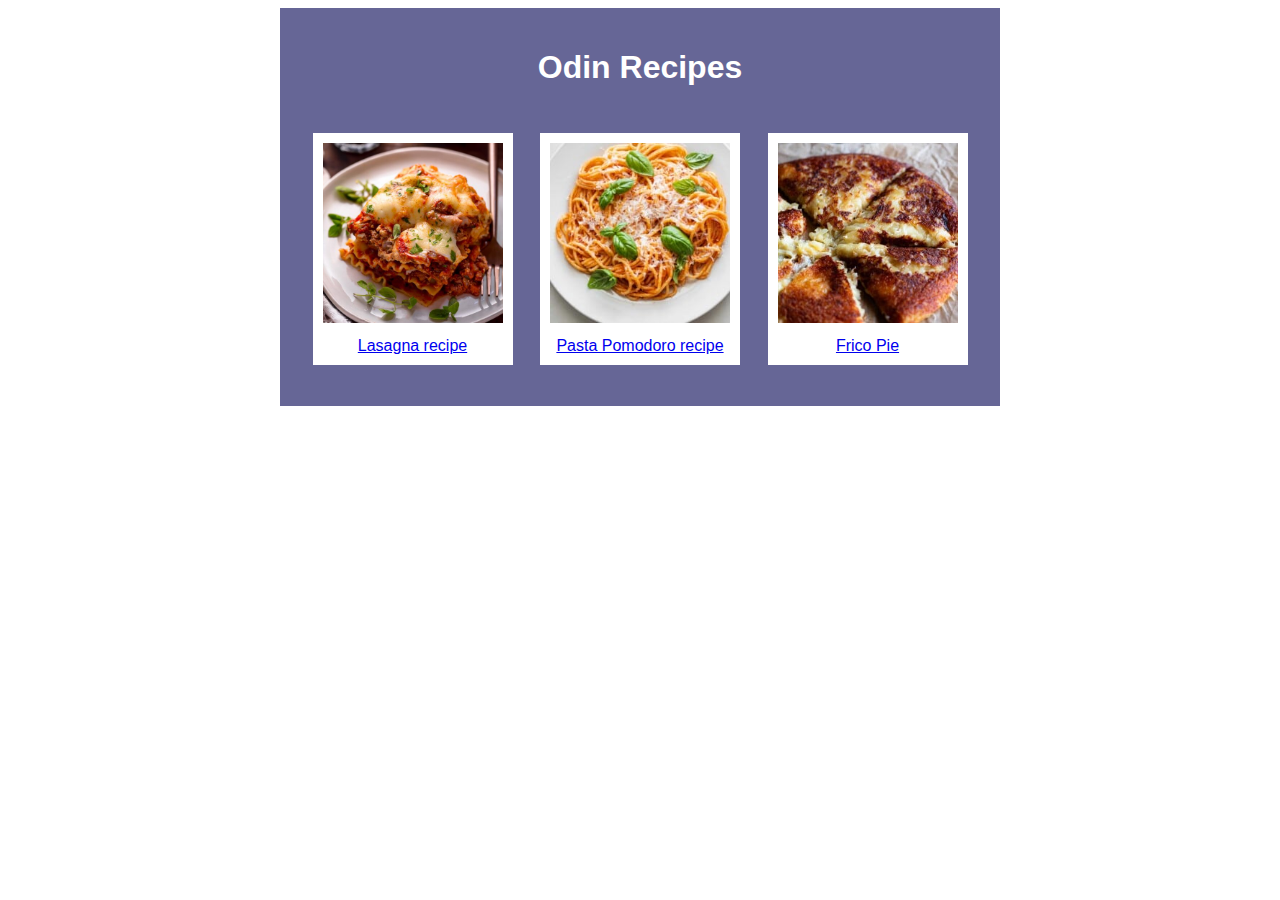
<file: index.html>
<!DOCTYPE html>
<html lang="en">
    <head>
        <meta charset="utf-8">
        <link rel="stylesheet" href="./style.css">
        <title>Odin Recipes</title>
    </head>
    <body>
        <div class="conteiner">
            <h1 class="title">Odin Recipes</h1>
            <ul>
                <li>
                    <img class="recipe-img" src="./img/lasagna.jpg" alt="Lasagna">
                    <a class="recipe-name" href="./recipes/lasagna.html">Lasagna recipe</a>
                </li>
                <li>
                    <img class="recipe-img" src="./img/pomodoro.jpg" alt="Pomodoro">
                    <a class="recipe-name" href="./recipes/pasta.html">Pasta Pomodoro recipe</a>
                </li>
                <li>
                    <img class="recipe-img" src="./img/frico.jpg" alt="Frico">
                    <a class="recipe-name" href="./recipes/frico.html">Frico Pie</a>
                </li>

            </ul>
        </div>
    </body>


</html>
</file>
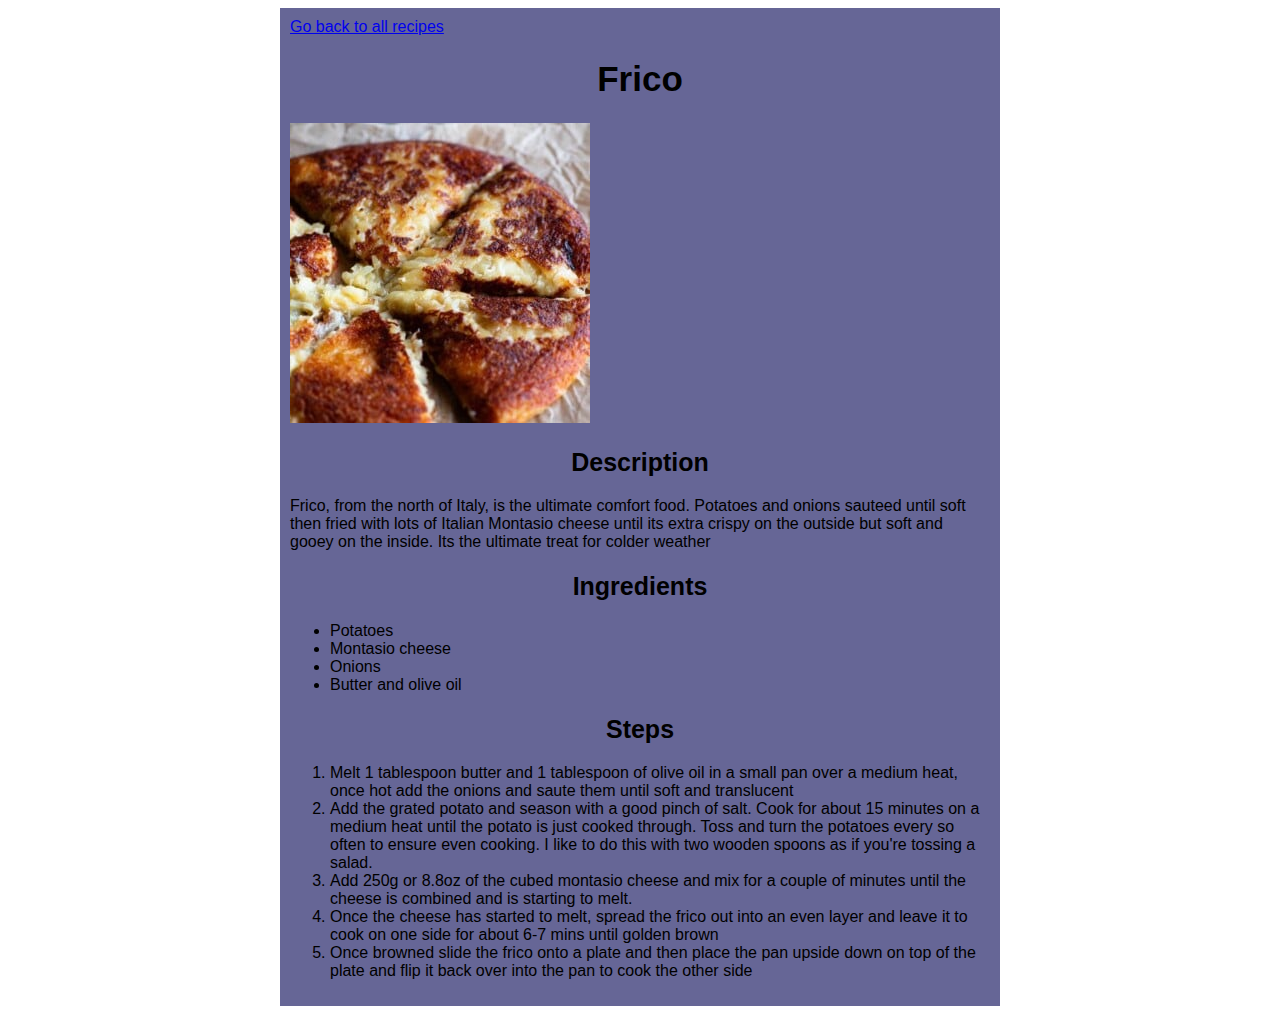
<file: recipes/frico.html>
<!DOCTYPE html>
<html lang="en">
<head>
    <meta charset="UTF-8">
    <link rel="stylesheet" href="./style.css">
    <title>Frico</title>
</head>
<body>
    <div class="conteiner">
        <a href="../index.html">Go back to all recipes</a>
        <h1 class="title">Frico</h1>
        <img src="../img/frico.jpg" alt="frico">
        <h2 class="title content">Description</h2>
        <p>Frico, from the north of Italy, is the ultimate comfort food. 
            Potatoes and onions sauteed until soft then fried with lots of Italian Montasio cheese until its extra crispy on the outside but soft and gooey on the inside.
            Its the ultimate treat for colder weather</p>
        <h2 class="title content">Ingredients</h2>
        <ul>
            <li>Potatoes</li>
            <li>Montasio cheese </li>
            <li>Onions</li>
            <li>Butter and olive oil</li>
        </ul>
        <h2 class="title content">Steps</h2>
        <ol>
            <li>Melt 1 tablespoon butter and 1 tablespoon of olive oil in a small pan over a medium heat, once hot add the onions and saute them until soft and translucent </li>
            <li>Add the grated potato and season with a good pinch of salt. Cook for about 15 minutes on a medium heat until the potato is just cooked through. Toss and turn the potatoes every so often to ensure even cooking. I like to do this with two wooden spoons as if you're tossing a salad.</li>
            <li>Add 250g or 8.8oz of the cubed montasio cheese and mix for a couple of minutes until the cheese is combined and is starting to melt.</li>
            <li>Once the cheese has started to melt, spread the frico out into an even layer and leave it to cook on one side for about 6-7 mins until golden brown</li>
            <li>Once browned slide the frico onto a plate and then place the pan upside down on top of the plate and flip it back over into the pan to cook the other side</li>
        </ol>
    </div>
</body>
</html>
</file>
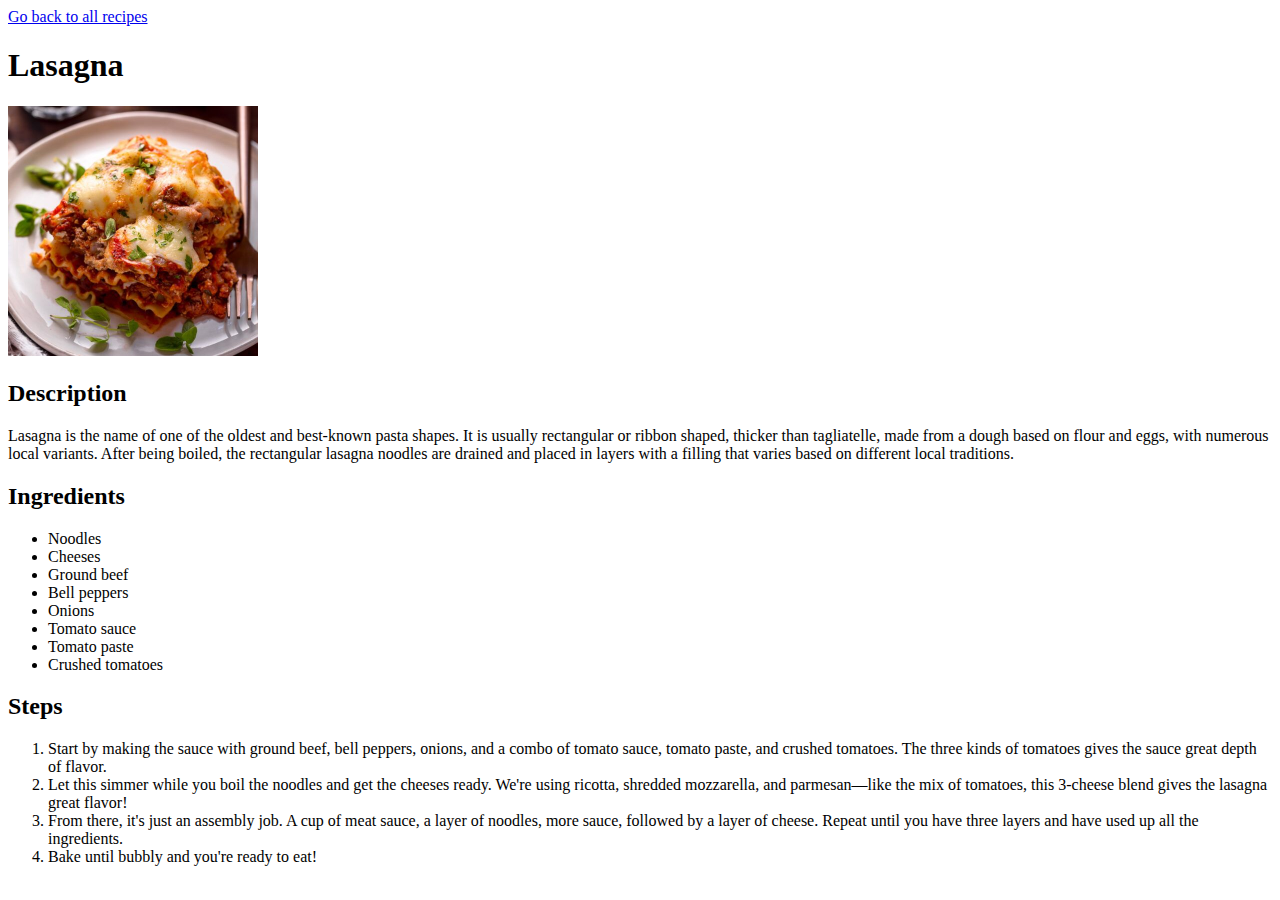
<file: recipes/lasagna.html>
<!DOCTYPE html>
<html lang="en">
    <head>
        <meta charset="utf-8">
        <title>Lasagna</title>
    </head>
    <body>
        <a href="../index.html">Go back to all recipes</a>
        <h1>Lasagna</h1>
        <img src="../img/lasagna.jpg" alt="photo of lasagna" height="250">
        <h2>Description</h2>
        <p>Lasagna is the name of one of the oldest and best-known pasta shapes. It is usually rectangular or ribbon shaped, thicker than tagliatelle, 
            made from a dough based on flour and eggs, with numerous local variants. After being boiled, 
            the rectangular lasagna noodles are drained and placed in layers with a filling that varies based on different local traditions.</p>
        <h2>Ingredients</h2>
        <ul>
            <li>Noodles</li>
            <li>Cheeses</li>
            <li>Ground beef</li>
            <li>Bell peppers</li>
            <li>Onions</li>
            <li>Tomato sauce</li>
            <li>Tomato paste</li>
            <li>Crushed tomatoes</li>
        </ul>
        <h2>Steps</h2>
        <ol>
            <li>Start by making the sauce with ground beef, bell peppers, onions, and a combo of tomato sauce, tomato paste, and crushed tomatoes. The three kinds of tomatoes gives the sauce great depth of flavor.</li>
            <li>Let this simmer while you boil the noodles and get the cheeses ready. We're using ricotta, shredded mozzarella, and parmesan—like the mix of tomatoes, this 3-cheese blend gives the lasagna great flavor!</li>
            <li>From there, it's just an assembly job. A cup of meat sauce, a layer of noodles, more sauce, followed by a layer of cheese. Repeat until you have three layers and have used up all the ingredients.</li>
            <li>Bake until bubbly and you're ready to eat!</li>
            
        </ol>
    </body>
</html>
</file>
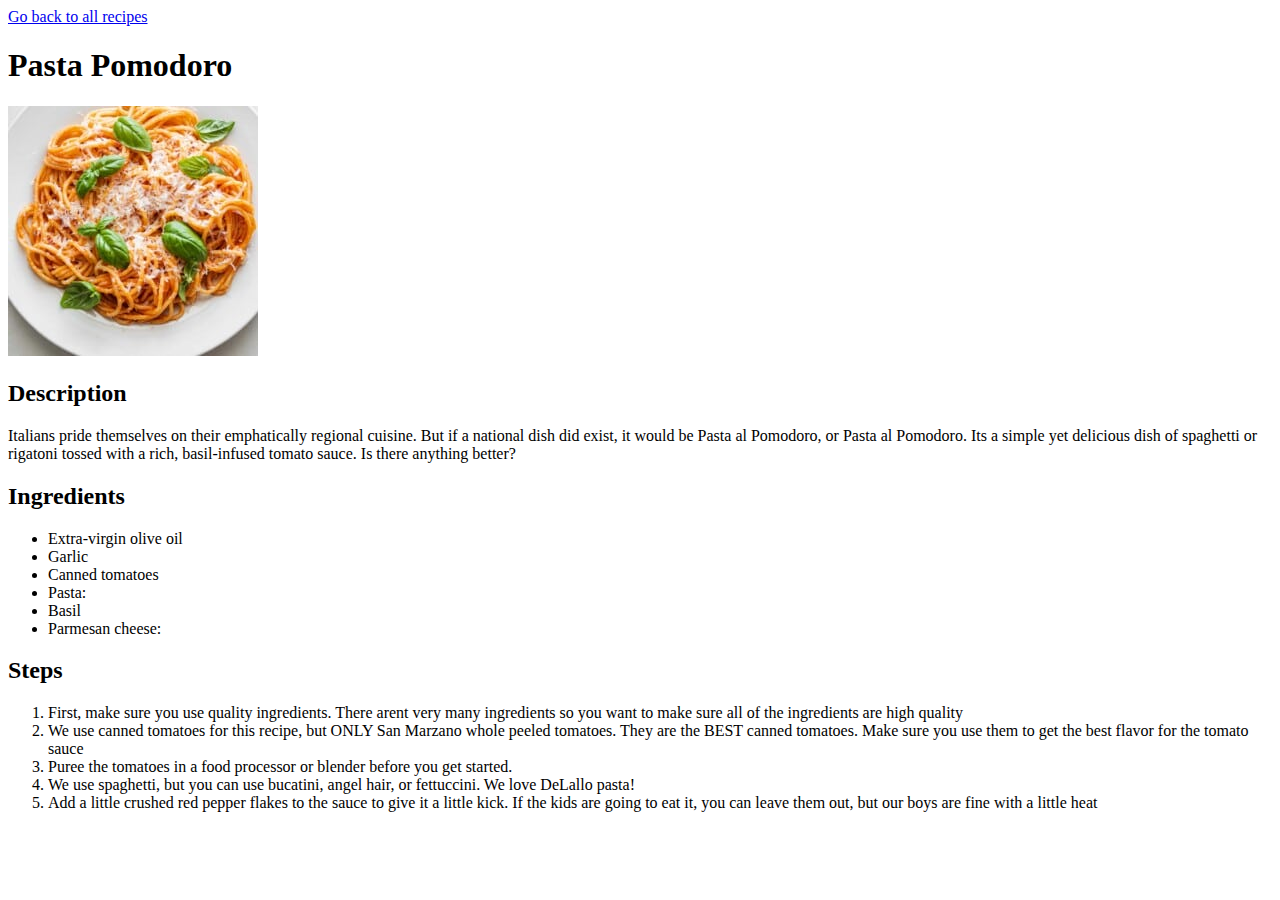
<file: recipes/pasta.html>
<!DOCTYPE html>
<html lang="en">
    <head>
        <meta charset="utf-8">
        <title>Pasta</title>
        <body>
            <a href="../index.html">Go back to all recipes</a>
            <h1>Pasta Pomodoro</h1>
            <img src="../img/pomodoro.jpg" alt="pomodoro pasta">
            <h2>Description</h2>
            <p>Italians pride themselves on their emphatically regional cuisine. But if a national dish did exist, it would be Pasta al Pomodoro, or Pasta al Pomodoro.
                 Its a simple yet delicious dish of spaghetti or rigatoni tossed with a rich, basil-infused tomato sauce. Is there anything better?</p>
            <h2>Ingredients</h2>
            <ul>
                <li>Extra-virgin olive oil</li>
                <li>Garlic</li>
                <li>Canned tomatoes</li>
                <li>Pasta:</li>
                <li>Basil</li>
                <li>Parmesan cheese:</li>
            </ul>
            <h2>Steps</h2>
            <ol>
                <li>First, make sure you use quality ingredients. There arent very many ingredients so you want to make sure all of the ingredients are high quality</li>
                <li>We use canned tomatoes for this recipe, but ONLY San Marzano whole peeled tomatoes. They are the BEST canned tomatoes. Make sure you use them to get the best flavor for the tomato sauce</li>
                <li>Puree the tomatoes in a food processor or blender before you get started.</li>
                <li>We use spaghetti, but you can use bucatini, angel hair, or fettuccini. We love DeLallo pasta!</li>
                <li>Add a little crushed red pepper flakes to the sauce to give it a little kick. If the kids are going to eat it, you can leave them out, but our boys are fine with a little heat</li>
                
            </ol>

        </body>
    </head>


</html>
</file>
<file: style.css>
* {
    font-family: Arial, Helvetica, sans-serif;
}




.conteiner {
    width: 700px;
    margin: 0 auto;
    padding: 10px;
    background-color: rgb(102, 102, 150);

}

.title {
    font-size: 32px;
    color: white;
    padding: 10px;
    text-align: center;
}

ul {
    list-style: none;
    display: flex;
    justify-content: space-evenly;
    flex-wrap: wrap;
    padding: 5px;
}

li {
    box-sizing: border-box;
    width: 200px;
    background-color: white;
    padding: 10px;
    margin: 10px;
}

.recipe-img {
    width: 100%;
    padding-bottom: 10px;
}

.recipe-name {
    display: block;
    text-align: center;
}
</file>
<file: recipes/style.css>
* {
    font-family: Arial, Helvetica, sans-serif;
}

.conteiner {
    width: 700px;
    margin: 0 auto;
    padding: 10px;
    background-color: rgb(102, 102, 150);
}


.title {
    text-align: center;
    font-size: 35px;
}

.content {
    font-size: 25px;
}
</file>
